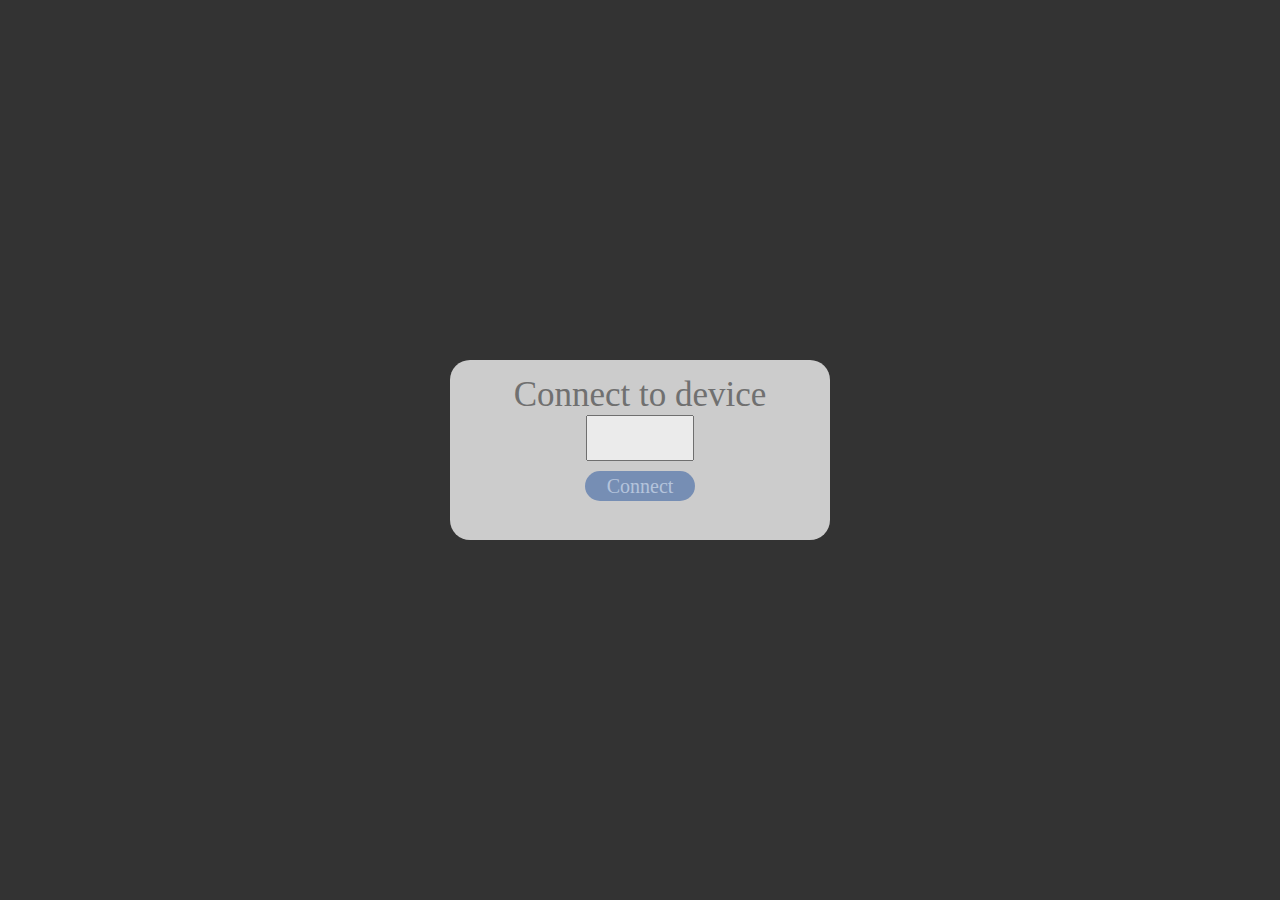
<file: index.html>
<!-- Made by Ewan Leaver -->

<!DOCTYPE HTML> 
<html lang="en"> 
<head>
	<title>Remote Camera</title>

	<link type="text/css" rel="stylesheet" href="css/style.css">

	<script type="text/javascript" src="http://ajax.googleapis.com/ajax/libs/jquery/1.8/jquery.min.js"></script>
	<script type="text/javascript" src="https://skyway.io/dist/0.3/peer.js"></script>
	<script type="text/javascript" src="js/pc.js"></script>
</head>

<body>

	<div id="connection-area">

	    <!-- Video area -->
	    <div id="video-container" style="float:left">
	    	<video id="camera-view" autoplay></video>
	     </div>

	</div>

    <div class="ui">

        <!-- Connection UI -->
        <div class="pc-connection-ui">
        	<span style="color:#777777; font-size:35px" id="status">Connect to device</span><br>
           	<input type="text" id="callto-id" style="height:40px; width:100px; font-size:35px; text-align:center">
           	<br>
           	<div id="connect-button" class="custom-button">
           		<span style="color:#AACCFF; font-size:20px">Connect</span>
           	</div>
           	<div id="call-button" class="custom-button">
           		<span style="color:#AAFFCC; font-size:20px">Call</span>
           	</div>
        </div>


	    <!-- In-call UI -->
	    <div class="pc-connected-ui">
	      	<!-- Shutter button -->
	       	<div id="shutter">
	           	<div id="outer-shutter"></div>
	           	<div id="inner-shutter"></div>
	       	</div>

	       	<div id="photo-stream"></div>

	       	<div class="status-area"></div>

		    <div id="status-button" class="custom-button">
		       	<span style="color:#555555; font-size:20px">Status</span>
		    </div>
		    <div id="end-call-button" class="custom-button">
		      	<span style="color:#555555; font-size:20px">End</span>
		    </div>
		</div>

		<!-- Disconnected UI -->
		<div class="disconnected-ui">
			<span style="color:#995555; font-size:38px">Session closed</span>
		</div>

    </div>

</body>
</html>
</file>
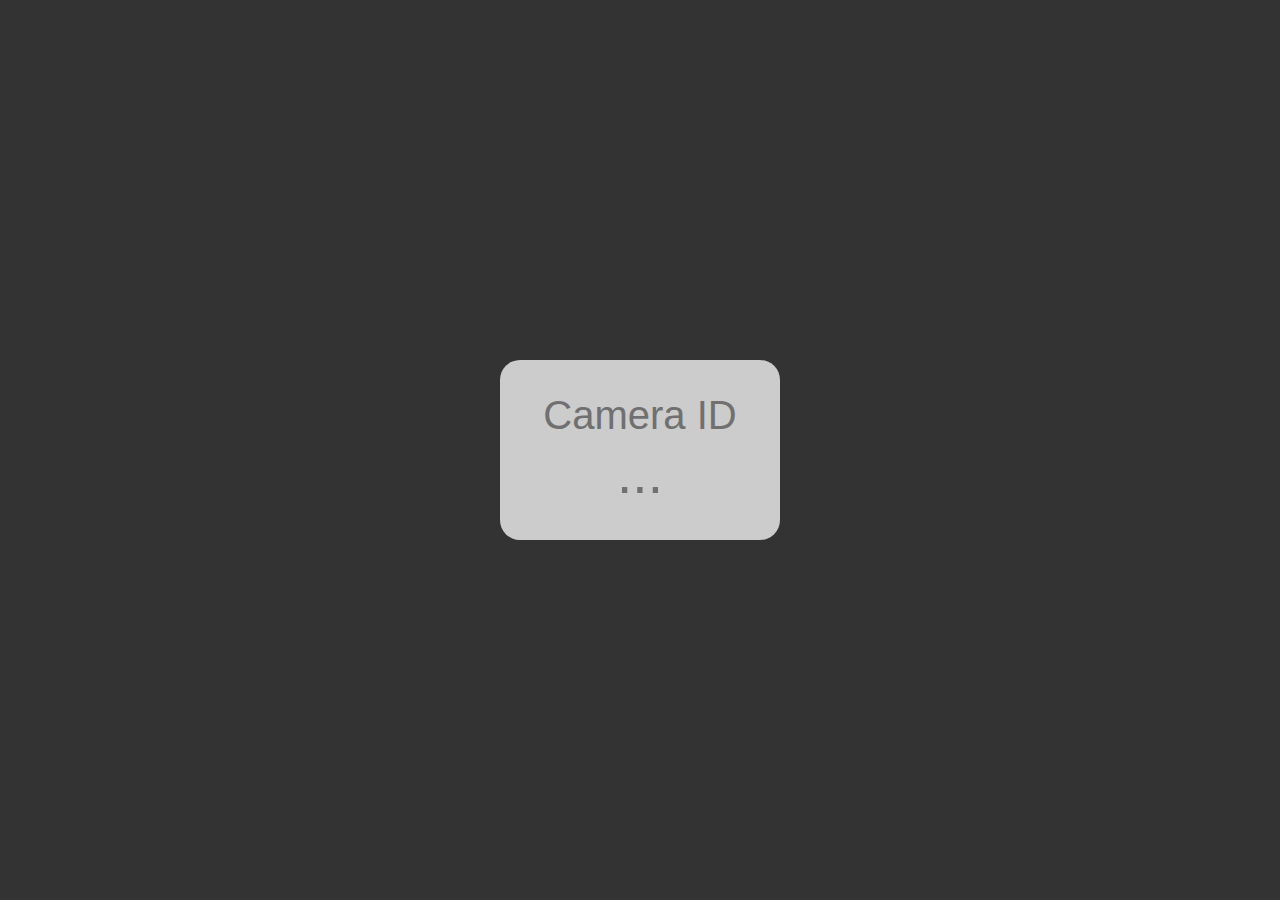
<file: camera.html>
<!-- Made by Ewan Leaver -->

<!DOCTYPE HTML> 
<html lang="en"> 
<meta name="viewport" content="width=device-width, user-scalable=no">
<head>
	<title>Remote Camera</title>

	<link type="text/css" rel="stylesheet" href="css/style.css">

	<script type="text/javascript" src="http://ajax.googleapis.com/ajax/libs/jquery/1.8/jquery.min.js"></script>
	<script type="text/javascript" src="https://skyway.io/dist/0.3/peer.js"></script>
	<script type="text/javascript" src="js/camera.js"></script>
</head>

<body>

    <div>

        <!-- Video area -->
        <div id="video-container" style="float:left">
            <video id="camera-view" autoplay></video>
        </div>

        <!-- DISUSED - see PC-side -->
        <div class="status-area"></div>

        <!-- ID dialog -->
        <div class="camera-connection-ui" class="unconnected-ui">
            <span style="font-size:40px; color:#777777; text-align:center">Camera ID</span><br>
            <span id="my-id" style="font-size:55px; color:#777777">...</span>
        </div>

        <!-- Necessary for sending photos to PC -->
        <img id="picture" style="display:none; width:320px; height:240px; background-color:#DDDDDD"></img>

        <!-- Disconnected UI -->
        <div class="disconnected-ui">
            <span style="color:#995555; font-size:38px">Session closed</span>
        </div>

    </div>

</body>
</html>
</file>
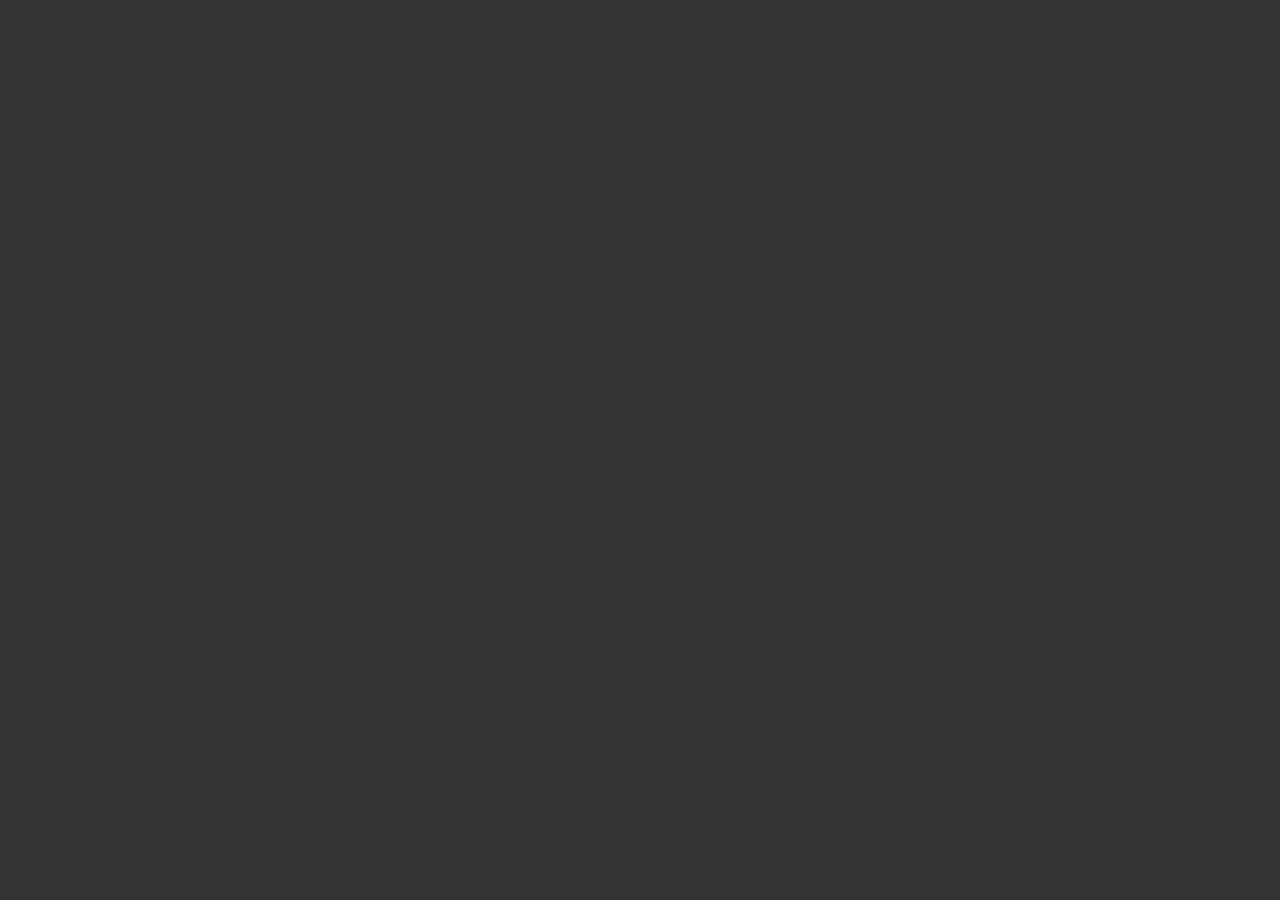
<file: video_test.html>
<html>
<head>
  <title>PeerJS - Video chat example</title>
  <link type="text/css" rel="stylesheet" href="css/style.css">
  <script type="text/javascript" src="http://ajax.googleapis.com/ajax/libs/jquery/1.8/jquery.min.js"></script>
  <script type="text/javascript" src="https://skyway.io/dist/0.3/peer.js"></script>
  <script>

    // Compatibility shim
    navigator.getUserMedia = navigator.getUserMedia || navigator.webkitGetUserMedia || navigator.mozGetUserMedia;

    // PeerJS object
    var peer = new Peer({ key: '4362638a-9e84-11e3-9939-47b360702393', debug: 3});

    peer.on('open', function(){
      $('#my-id').text(peer.id);
    });

    // Receiving a call
    peer.on('call', function(call){
      // Answer the call automatically (instead of prompting user) for demo purposes
      call.answer(window.localStream);
      step3(call);
    });
    peer.on('error', function(err){
      alert(err.message);
      // Return to step 2 if error occurs
      step2();
    });

    // Click handlers setup
    $(function(){
      $('#make-call').click(function(){
        // Initiate a call!
        var call = peer.call($('#callto-id').val(), window.localStream);

        step3(call);
      });

      $('#end-call').click(function(){
        window.existingCall.close();
        step2();
      });

      // Retry if getUserMedia fails
      $('#step1-retry').click(function(){
        $('#step1-error').hide();
        step1();
      });

      // Get things started
      step1();
    });

    function step1 () {
      // Get audio/video stream
      navigator.getUserMedia({audio: true, video: true}, function(stream){
        // Set your video displays
        $('#my-video').prop('src', URL.createObjectURL(stream));

        window.localStream = stream;
        step2();
      }, function(){ $('#step1-error').show(); });
    }

    function step2 () {
      $('#step1, #step3').hide();
      $('#step2').show();
    }

    function step3 (call) {
      // Hang up on an existing call if present
      if (window.existingCall) {
        window.existingCall.close();
      }

      // Wait for stream on the call, then set peer video display
      call.on('stream', function(stream){
        $('#their-video').prop('src', URL.createObjectURL(stream));
      });

      // UI stuff
      window.existingCall = call;
      $('#their-id').text(call.peer);
      call.on('close', step2);
      $('#step1, #step2').hide();
      $('#step3').show();
    }

  </script>


</head>

<body>

  <div class="pure-g">

      <!-- Video area -->
      <div class="pure-u-2-3" id="video-container">
        <video id="their-video" autoplay></video>
        <video id="my-video" muted="true" autoplay></video>
      </div>

      <!-- Steps -->
      <div class="pure-u-1-3">
        <h2>PeerJS Video Chat</h2>

        <!-- Get local audio/video stream -->
        <div id="step1">
          <p>Please click `allow` on the top of the screen so we can access your webcam and microphone for calls.</p>
          <div id="step1-error">
            <p>Failed to access the webcam and microphone. Make sure to run this demo on an http server and click allow when asked for permission by the browser.</p>
            <a href="#" class="pure-button pure-button-error" id="step1-retry">Try again</a>
          </div>
        </div>

        <!-- Make calls to others -->
        <div id="step2">
          <p>Your id: <span id="my-id">...</span></p>
          <p>Share this id with others so they can call you.</p>
          <h3>Make a call</h3>
          <div class="pure-form">
            <input type="text" placeholder="Call user id..." id="callto-id">
            <a href="#" class="pure-button pure-button-success" id="make-call">Call</a>
          </div>
        </div>

        <!-- Call in progress -->
        <div id="step3">
          <p>Currently in a call with <span id="their-id">...</span></p>
          <p><a href="#" class="pure-button pure-button-error" id="end-call">End call</a></p>
        </div>
      </div>
  </div>


</body>
</html>
</file>
<file: css/style.css>
html, body {
  height: 100%;
  overflow: hidden;
}

#connection-area {
	width:980px ;
	height:480px;
	background-color: #DDDDDD;
}

#video-container {
	position: absolute;
	left: 0px;
	top:0px;
	bottom: 0px;
	right: 0px;
	/*
	width:640px ; // Default video size - but we want fullscreen instead.
	height:480px;
	*/
	background-color: #333333;
	float: left;
}

#video-container #camera-view {
	width: 100%;
	height: 100%;
}

.status-area {
	width:320px ;
	height:480px;
	background-color: #CCCCCC;
	opacity: 0;

	border-radius: 10px;
	padding-left: 10px;

	position: absolute;
	left: 50%;
	margin-left: -160px;
	top: 50%;
	margin-top: -240px;

	visibility: hidden;

	overflow-y: scroll;
}

.connection {

	background-color: #CCCCCC;
	width: 500px ;
	height: 500px;
	border-radius: 10px;
	padding-left: 10px;

}

.messages {

	background-color: #AAAAAA;
	width: 290px;
	height: 20px;
	border-radius: 10px;
	font-size: 12px;
	padding-left:7px;
	padding-right:7px;
	padding-top:2px;
	margin:2px;

}

.request {

	background-color: #77cc77;
	width: 290px;
	height: 20px;
	border-radius: 10px;
	font-size: 12px;
	padding-left:7px;
	padding-right:7px;
	padding-top:2px;
	margin:2px;

}

.event {

	background-color: #7777cc;
	width: 290px;
	height: 20px;
	border-radius: 10px;
	font-size: 12px;
	padding-left:7px;
	padding-right:7px;
	padding-top:2px;
	margin:2px;

}

.camera-connection-ui {

	height: 120px;
	width: 220px;
	padding: 30px;
	line-height: 50px;

	border-radius: 20px;
	text-align: center;
	vertical-align: middle;

	position: absolute;
	background-color: #DDDDDD;
	opacity: 0.9;
	left: 50%;
	margin-left: -140px;
	top: 50%;
	margin-top: -90px;

	font-family: sans-serif;

}

.pc-connection-ui {

	height: 150px;
	width: 350px;
	padding: 15px;

	border-radius: 20px;
	text-align: center;
	vertical-align: middle;

	position: absolute;
	background-color: #DDDDDD;
	opacity: 0.9;
	left: 50%;
	margin-left: -190px;
	top: 50%;
	margin-top: -90px;

}

.pc-connected-ui {

	display: none;

}

.disconnected-ui {

	height: 70px;
	width: 300px;
	padding: 15px;

	border-radius: 20px;
	text-align: center;
	vertical-align: middle;
	line-height: 70px;

	position: absolute;
	background-color: #CCAAAA;
	opacity: 0;
	left: 50%;
	margin-left: -165px;
	top: 50%;
	margin-top: -50px;

	display: none;

}

#photo-stream {
	height: 100%;
	width: 245px;

	position: absolute;
	top: 0px;
	right:0px;

	background-color: #888888;

	overflow-y: scroll;
}

.photo {

	float: right;
	margin-right: 10px;
	margin-top: 10px;

	width:225px;
	height:168.75px;
}

#inner-shutter {
    width:56px;
    height:56px;
    border-radius: 28px;

    position: absolute;
    bottom: 10%;
    margin-bottom: -28px;
    left: 50%;
    margin-left: -28px;

    background-color: #CC0000;
    opacity: 0.3;
}

#outer-shutter {
    width:70px;
    height:70px;
    border-radius: 35px;

    position: absolute;
    bottom: 10%;
    margin-bottom: -35px;
    left: 50%;
    margin-left: -35px;

    background-color: #CC0000;
    opacity: 0.1;
}

.custom-button {

	width: 110px;
	height: 30px;
	border-radius: 15px;
	line-height: 30px;

	position: absolute;
	left: 50%;
	margin-left: -55px;
	margin-top: 10px;

	opacity: 0.5;

}

#connect-button {

	background-color: #2255AA;

}

#call-button {

	background-color: #22AA55;
	display: none;

}

#status-button {

	background-color: #999999;
	position: absolute;
	left: 65px;
	bottom: 45px;

	text-align:center;
	
}

#end-call-button {

	background-color: #FF9999;
	position: absolute;
	left: 65px;
	bottom: 10px;

	text-align:center;
	
}
</file>
